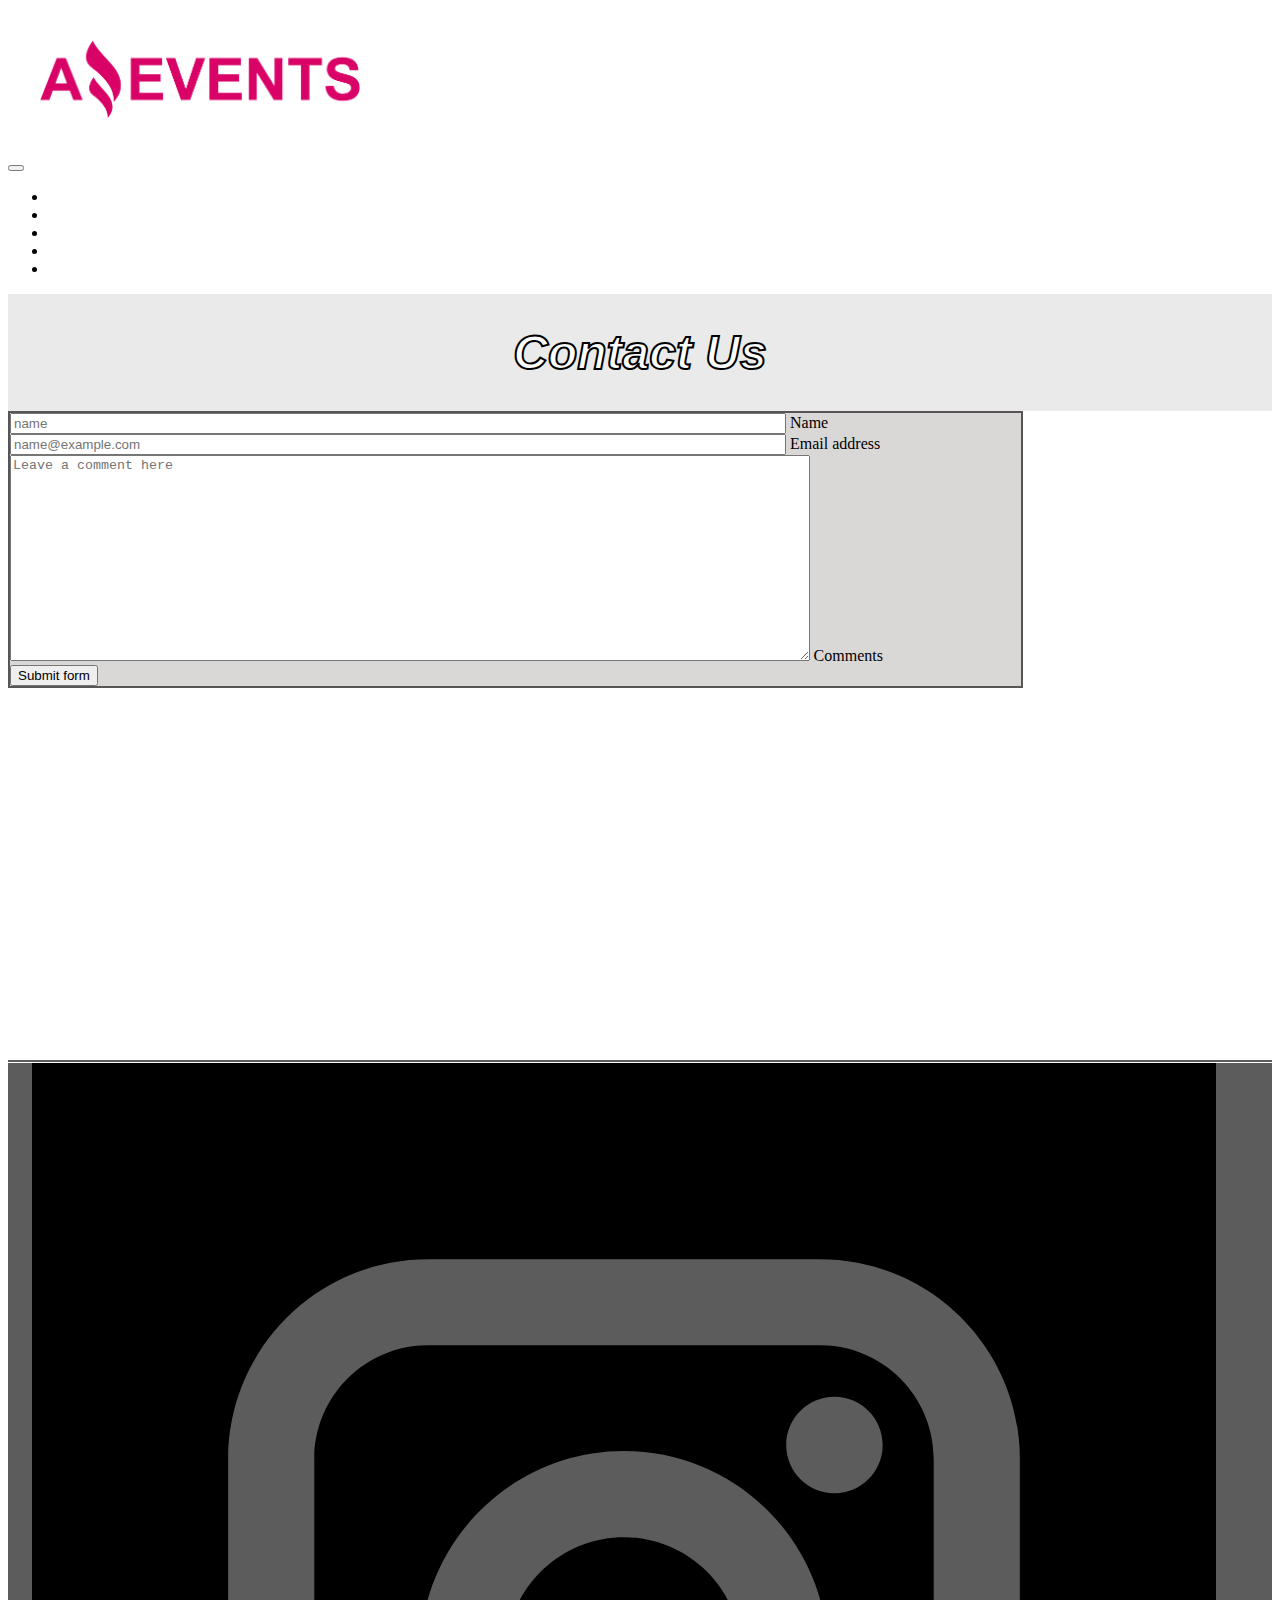
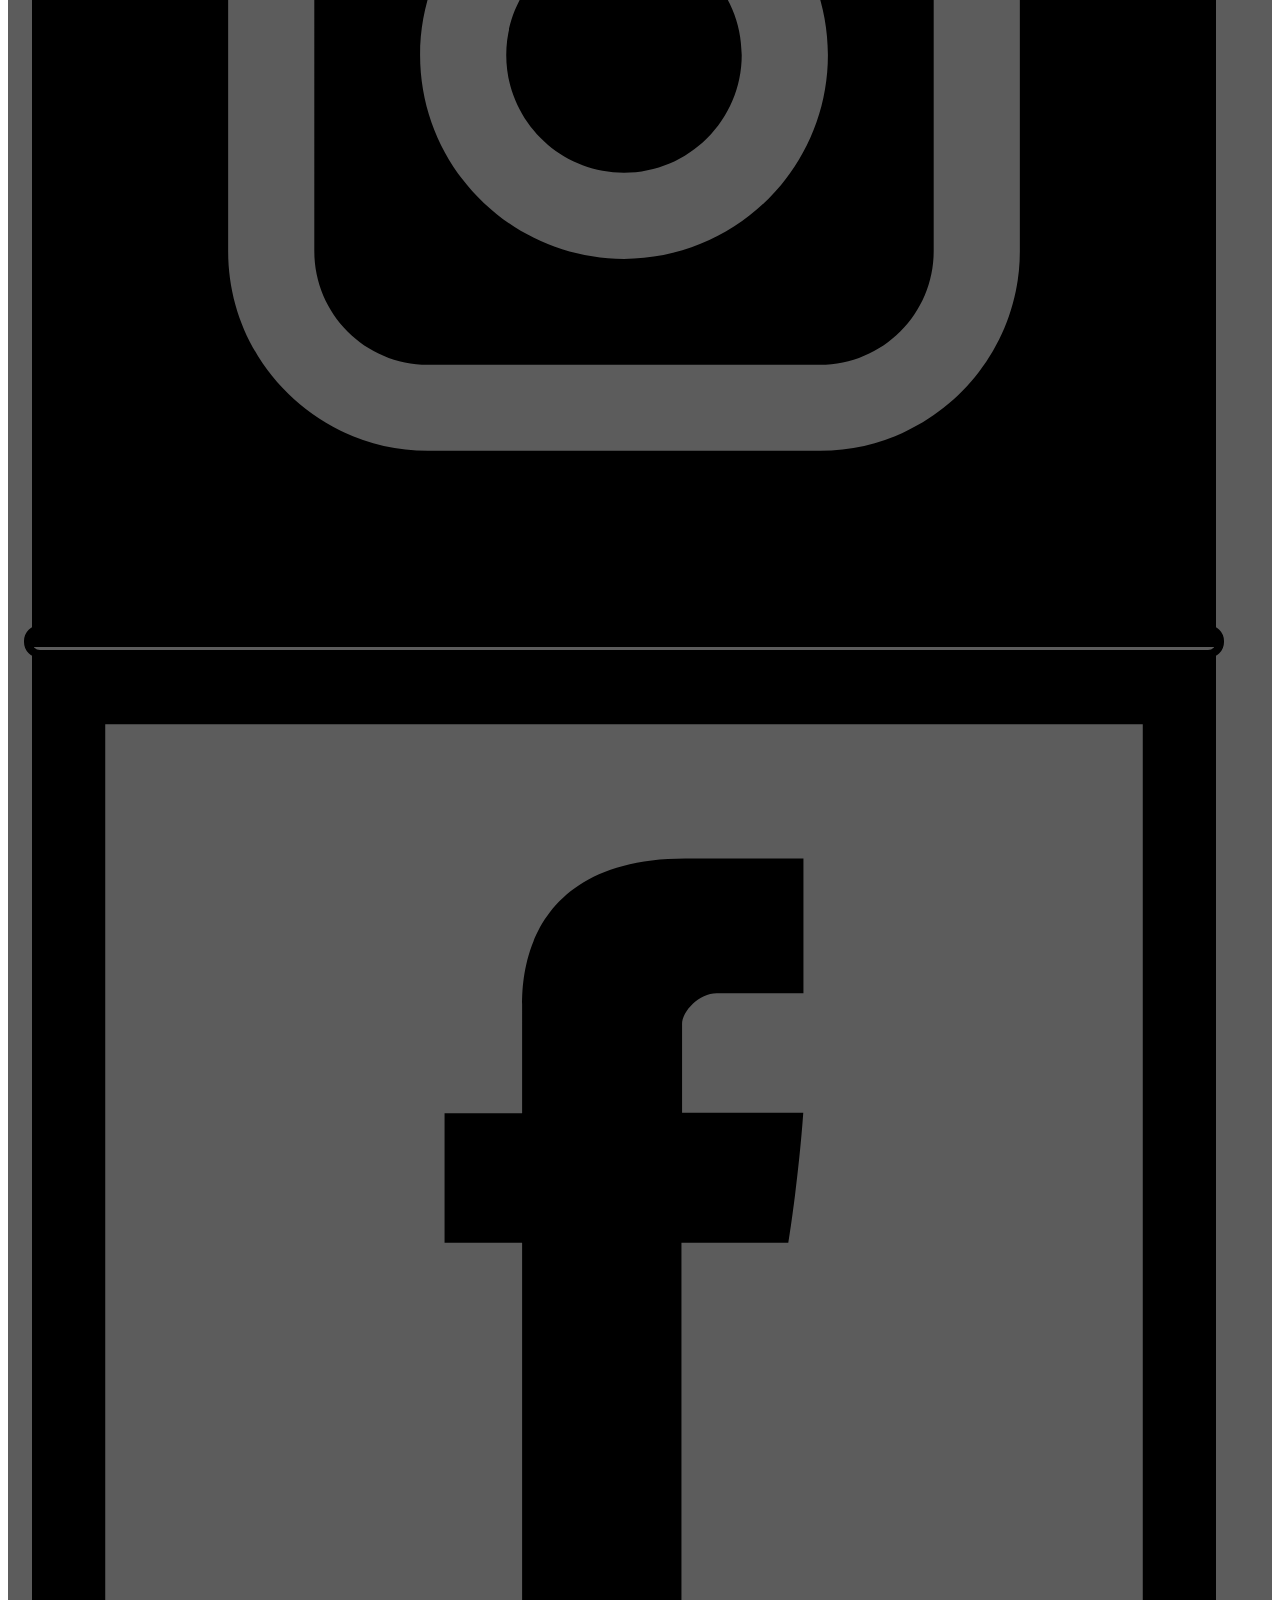
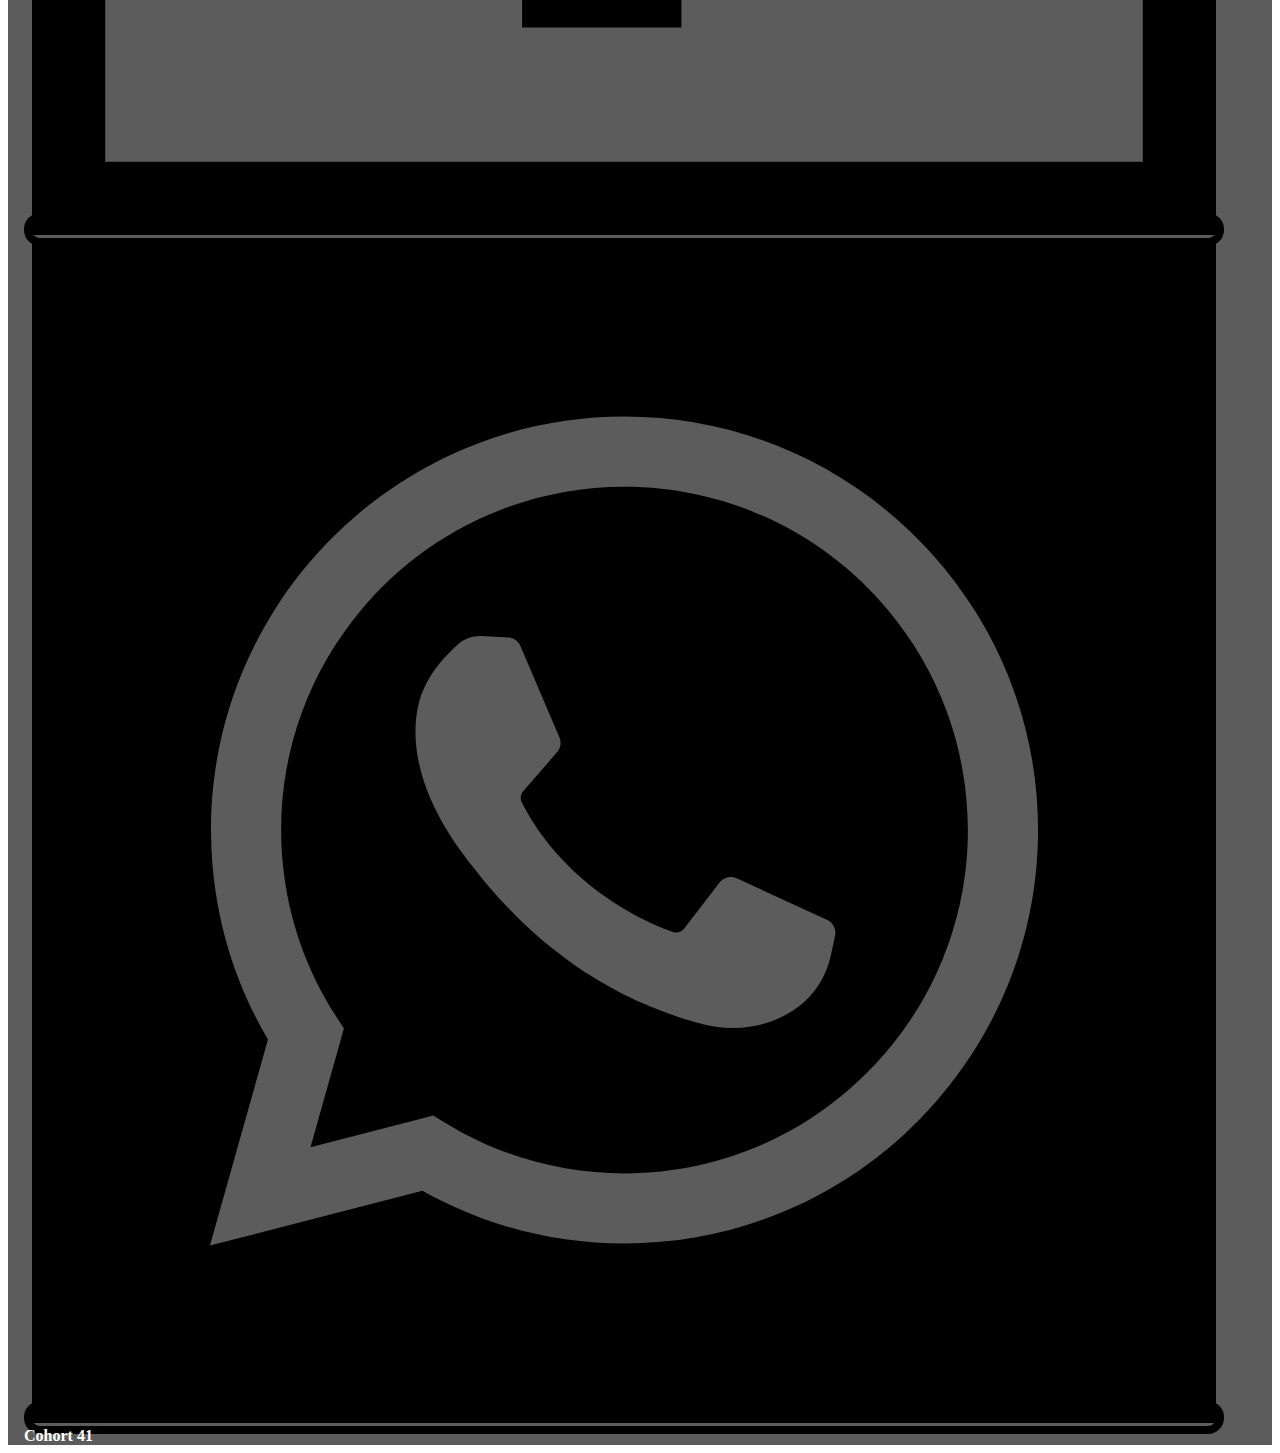
<file: contact.html>
<!doctype html>
<html lang="en">

<head>
    <meta charset="utf-8">
    <meta name="viewport" content="width=device-width, initial-scale=1">
    <title>Contact Us | Amazing Events</title>
    <link href="https://cdn.jsdelivr.net/npm/bootstrap@5.2.3/dist/css/bootstrap.min.css" rel="stylesheet"
        integrity="sha384-rbsA2VBKQhggwzxH7pPCaAqO46MgnOM80zW1RWuH61DGLwZJEdK2Kadq2F9CUG65" crossorigin="anonymous">
    <link rel="stylesheet" href="./assets/styles/style.css">
    <link rel="shortcut icon" href="./assets/img/party-svgrepo-com.svg" type="image/x-icon">

</head>

<body>
    <header class="col-12 d-flex justify-content-between bg-dark">
        <img class="imagen-logo" src="./assets/img/LogoAmazingEvents.png" alt="logo-amazing">
        <nav class="navbar navbar-expand-lg bg-dark">
            <div class="container-fluid justify-content-center">
                <button class="navbar-toggler bg-secondary" type="button" data-bs-toggle="collapse"
                    data-bs-target="#navbarSupportedContent" aria-controls="navbarSupportedContent"
                    aria-expanded="false" aria-label="Toggle navigation">
                    <span class="navbar-toggler-icon bg-secondary rounded"></span>
                </button>
                <div class="collapse navbar-collapse" id="navbarSupportedContent">
                    <ul class="navbar-nav me-auto mb-2 mb-lg-0 align-items-center gap-3">
                        <li class="nav-item ">
                            <a class="nav-link enlaces" aria-current="page" href="./index.html">Home</a>
                        </li>
                        <li class="nav-item ">
                            <a class="nav-link  enlaces" href="./upcoming.html">Upcoming Events</a>
                        </li>
                        <li class="nav-item ">
                            <a class="nav-link enlaces" href="./past.html">Past Events</a>
                        </li>
                        <li class="nav-item ">
                            <a class="nav-link enlaces" href="#">Contact</a>
                        </li>
                        <li class="nav-item ">
                            <a class="nav-link enlaces" href="./stats.html">Stats</a>
                        </li>
                    </ul>
                </div>
            </div>
        </nav>
    </header>
    <section class="altura-total bg-secondary">
        <h1 class="col-12 bg-secondary ">Contact Us</h1>
        <div class=" d-flex flex-column align-items-center justify-content-center m-2">
            <form action="#" method="get"
                class="formulario1 d-flex flex-column justify-content-start align-items-center gap-3 py-5 rounded">
                <div class="form-floating mb-3 ">
                    <input type="text" class="form-control input-mail-name" id="floatingName" placeholder="name">
                    <label for="floatingName">Name</label>
                </div>
                <div class="form-floating mb-3">
                    <input type="email" class="form-control input-mail-name" id="floatingInput"
                        placeholder="name@example.com" required>
                    <label class="input-mail-name" for="floatingInput">Email address</label>
                </div>
                <div class="form-floating">
                    <textarea class="form-control input-text-area" style="height: 200px"
                        placeholder="Leave a comment here" id="floatingTextarea"></textarea>
                    <label for="floatingTextarea">Comments</label>
                </div>
                <div class=" justify-content-center">
                    <button class=" btn btn-primary col-12" type="submit">Submit form</button>
                </div>
            </form>
        </div>
    </section>
    <footer class="d-flex justify-content-between align-items-center pie-pagina">
        <div class="d-flex align-items-center gap-3">
            <a class="social m-2" href="#"><img src="./assets/img/instagram-svgrepo-com.svg" alt="ig"></a>
            <a class="social m-2" href="#"><img src="./assets/img/facebook-svgrepo-com.svg" alt="fb"></a>
            <a class="social m-2" href="#"><img src="./assets/img/whatsapp-svgrepo-com.svg" alt="wpp"></a>
        </div>
        <p>Cohort 41</p>
    </footer>


    <script src="https://cdn.jsdelivr.net/npm/bootstrap@5.2.3/dist/js/bootstrap.bundle.min.js"
        integrity="sha384-kenU1KFdBIe4zVF0s0G1M5b4hcpxyD9F7jL+jjXkk+Q2h455rYXK/7HAuoJl+0I4"
        crossorigin="anonymous"></script>
</body>

</html>
</file>
<file: assets/styles/style.css>
.imagen-logo {
    width: 20rem;
    padding: 2rem;
}

main {
    background-color: rgba(128, 128, 128, 0.164);
    min-height: 80vh;
}

.altura-total {
    min-height: 85vh;
}

.enlaces {
    padding: 1rem 2rem;
    color: white;
    border-radius: 1rem;
}

.enlaces:hover {
    background-color: #e0046c;
    font-weight: 800;
}

h1 {
    font-family: 'Gill Sans', 'Gill Sans MT', Calibri, 'Trebuchet MS', sans-serif;
    background-color: rgba(128, 128, 128, 0.164);
    min-height: 13vh;
    display: flex;
    justify-content: center;
    align-items: center;
    text-align: center;
    font-size: 3rem;
    font-style: italic;
    color: white;
    -webkit-text-stroke: 2px black;
    margin: 0;
}

.nav-busca {
    background-color: rgba(128, 128, 128, 0.164);
}

.search-icon {
    width: 1.5rem;
}



/* Cards */


.carta {
    min-height: 100%;
    border: 2px solid rgb(90, 90, 90);
    box-shadow: 2px 6px 21px -4px rgba(0, 0, 0, 0.75);
    background-color: rgba(82, 82, 82, 0.363);
}

.carta img {
    border-bottom: 2px solid rgb(90, 90, 90);
}

.ver-mas {
    background-color: rgba(0, 0, 0, 0.459);
    padding: .4rem;
    border-radius: 1rem;
    text-decoration: none;
    color: white;
    box-shadow: 2px 6px 21px -4px rgba(0, 0, 0, 0.75);
}


/* Tabla */

.boton {
    font-size: 2rem;
}

.tablas-info {
    display: flex;
    flex-direction: column;
    text-align: center;
    gap: 1rem;
}

.tablas {
    border: 2px solid black;
    border-radius: 20px;
    width: 80%;
}

.tablas th {
    font-size: 1.7rem;
    font-weight: 850;
    color: white;
    background-color: grey;
    -webkit-text-stroke: 1px black;
    font-family: Arial, Helvetica, sans-serif;
    padding: 1rem;
}

.tablas td,
tr {
    border: 1px solid black;
    background-color: #80808048;
    font-weight: 550;
    padding: .4rem;
}




.subtitulos-tablas {
    background-color: rgb(168, 14, 91);
    color: white;
    font-weight: 750;

}

/* Cards Details */

.main-details {
    min-height: 90vh;
}


.container-details {
    border: 2px solid rgb(170, 169, 169);
    border-radius: 1rem;
    width: 90%;
    padding-block: 2rem;
    padding-inline: 1.5rem;
}

.box-detalles {
    background-color: #9b054b;
}

.cuerpo-details h5 {
    font-weight: 900;
    font-size: 1.8rem;
    font-family: Arial, Helvetica, sans-serif;
    color: rgb(255, 255, 255);
    -webkit-text-stroke: 1.6px rgb(5, 5, 5);
}

.cuerpo-details h6 {
    font-size: 1.4rem;
    color: rgb(219, 219, 219);
}

.cuerpo-details p,
.lista-details,
.price-date-details h6 {
    font-weight: 800;
    font-size: 1.2rem;
    color: rgb(255, 255, 255);
    -webkit-text-stroke: 1px rgb(5, 5, 5);
}

.lista-details {
    font-weight: 700;
}

.price-date-details {
    display: flex;
    flex-direction: row;
    justify-content: space-evenly;
}



/* Contact */

.formulario1 {
    border: 2px solid rgb(87, 85, 85);
    width: 50%;
    background-color: rgb(218, 215, 215);
}

.input-mail-name {
    width: 20rem;
}

.input-text-area {
    width: 23rem;
    height: 300px;
}

/* Footer */

.pie-pagina {
    padding: 0 4rem 0 1rem;
    background-color: rgb(92, 92, 92);
    border-top: 4px double rgb(255, 255, 255);
}

.pie-pagina p {
    font-weight: 900;
    margin: 0;
    color: #ffffff;
}

.social {
    width: 3rem;
    border: 8px solid black;
    border-radius: 1rem;
}





/* Responsive */

@media (max-width:768px) {
    header {
        flex-direction: column;
        align-items: center;
    }

    .buscador {
        width: 100%;
    }

    footer {
        flex-direction: column;
    }

    .pie-pagina {
        padding: 0;
    }

    .tablas th {
        font-size: 1.4rem;
        font-weight: 800;
    }

    .subtitulos-tablas {
        font-weight: 500;
        font-size: .8rem;
    }

    .tablas td,
    tr {
        padding: .2rem;
    }

    .tablas {
        width: 100%;
    }

    .carta-details {
        width: auto;
        height: auto;
    }

    .price-date-details {
        flex-direction: column;
    }

}

@media (max-width: 1352px) {
    .formulario1 {
        width: 80%;
    }

    .input-mail-name {
        width: 60vw;
    }

    .input-text-area {
        width: 62vw;
    }

}
</file>
